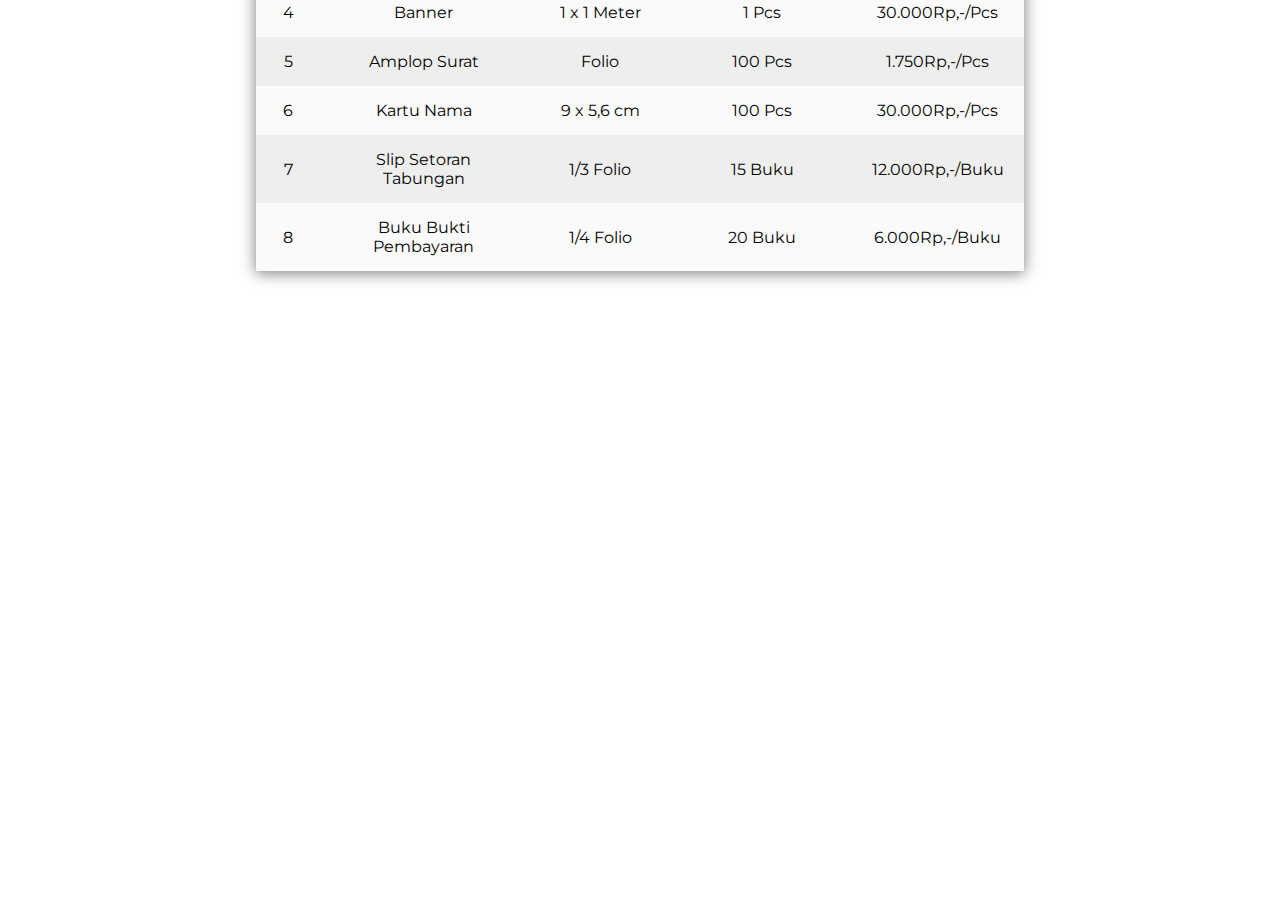
<file: Tabel-Pricelist.html>
<!DOCTYPE html>
<html lang="en">
  <head>
    <meta charset="UTF-8" />
    <meta name="viewport" content="width=device-width, initial-scale=1.0" />
    <title>Document</title>
    <link rel="stylesheet" href="style2.css" />
  </head>
  <body>
    <div class="filter"></div>
    <table>
      <tr class="awal">
        <th>No</th>
        <th>Nama Cetakan</th>
        <th>Ukuran</th>
        <th>Minimum Pembelian</th>
        <th>Harga</th>
      </tr>
      <tr>
        <td>1</td>
        <td>Buku Tabungan</td>
        <td>Seperti Contoh</td>
        <td>2000 Pcs</td>
        <td>5.665Rp,-/Pcs</td>
      </tr>
      <tr>
        <td>2</td>
        <td>Amplop Uang</td>
        <td>Ukuran Kecil</td>
        <td>1000 Pcs</td>
        <td>1.350Rp,-/Pcs</td>
      </tr>
      <tr>
        <td>3</td>
        <td>Amplop Uang</td>
        <td>Ukuran Besar</td>
        <td>1000 Pcs</td>
        <td>1.575Rp,-/Pcs</td>
      </tr>
      <tr>
        <td>4</td>
        <td>Banner</td>
        <td>1 x 1 Meter</td>
        <td>1 Pcs</td>
        <td>30.000Rp,-/Pcs</td>
      </tr>
      <tr>
        <td>5</td>
        <td>Amplop Surat</td>
        <td>Folio</td>
        <td>100 Pcs</td>
        <td>1.750Rp,-/Pcs</td>
      </tr>
      <tr>
        <td>6</td>
        <td>Kartu Nama</td>
        <td>9 x 5,6 cm</td>
        <td>100 Pcs</td>
        <td>30.000Rp,-/Pcs</td>
      </tr>
      <tr>
        <td>7</td>
        <td>Slip Setoran Tabungan</td>
        <td>1/3 Folio</td>
        <td>15 Buku</td>
        <td>12.000Rp,-/Buku</td>
      </tr>
      <tr>
        <td>8</td>
        <td>Buku Bukti Pembayaran</td>
        <td>1/4 Folio</td>
        <td>20 Buku</td>
        <td>6.000Rp,-/Buku</td>
      </tr>
    </table>
  </body>
</html>
</file>
<file: style2.css>
@import url('https://fonts.googleapis.com/css?family=Montserrat|Open+Sans|Roboto');
*{
 margin:0;
 padding: 0;
 outline: 0;
}

table{
 position: absolute;
 z-index: 2;
 left: 50%;
 transform: translate(-50%,-50%);
 width: 60%; 
 border-collapse: collapse;
 border-spacing: 0;
 box-shadow: 0 2px 15px rgba(64,64,64,.7);
 border-radius: 12px 12px 0 0;
 overflow: hidden;

}
td , th{
 padding: 15px 20px;
 text-align: center;
 

}
th{
 background-color: #575757;
 color: #fafafa;
 font-family: 'Open Sans',Sans-serif;
 font-weight: 200;
 text-transform: uppercase;

}
tr{
 width: 100%;
 background-color: #fafafa;
 font-family: 'Montserrat', sans-serif;
}
tr:nth-child(even){
 background-color: #eeeeee;
}

@media (min-width: 319px ) and (max-width: 480px) {
  td , th{
    padding: 5px 10px;
    text-align: center;
 }
}
</file>
